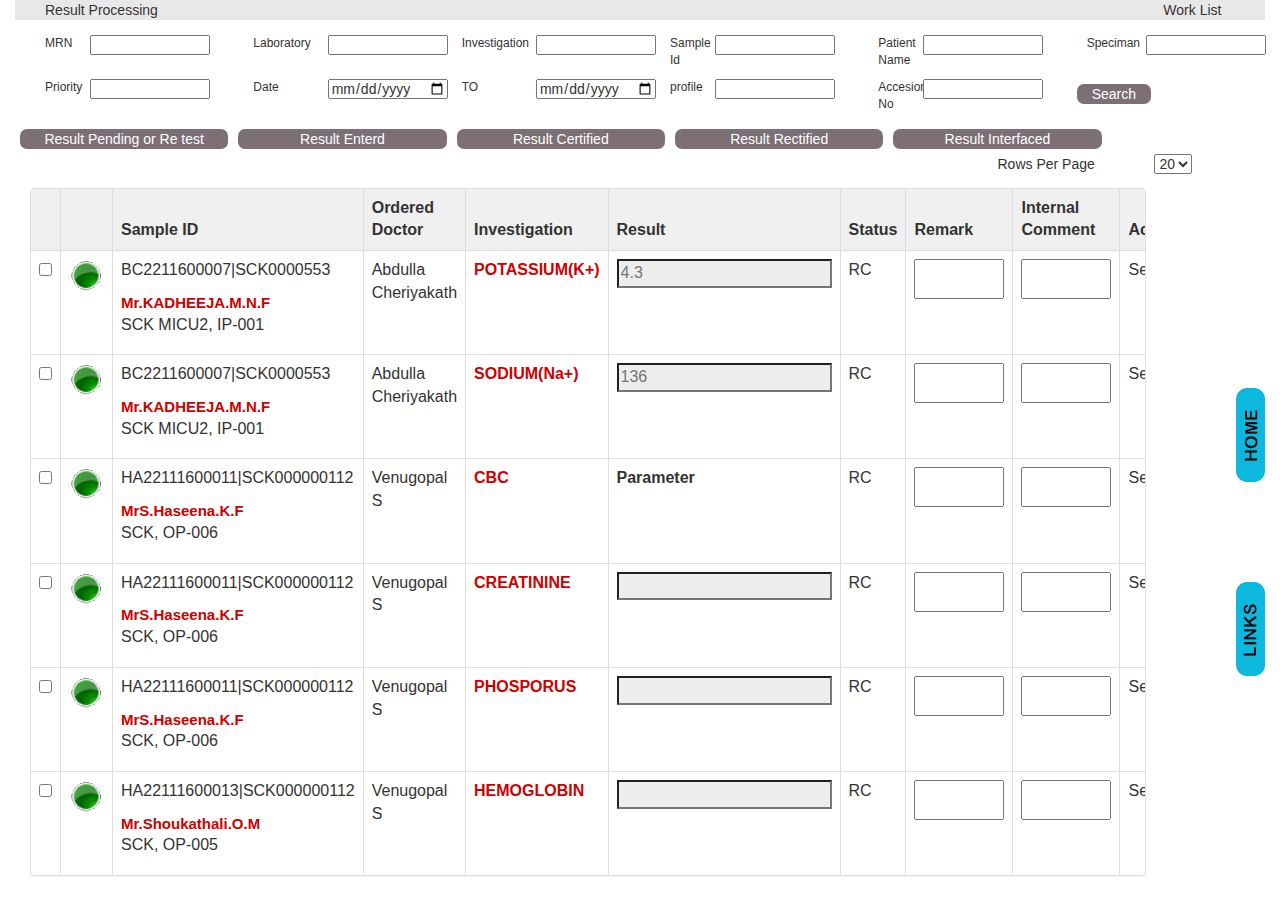
<file: activity-5/index.html>
<!DOCTYPE hrml>
<html>
<head>
    <title>starcare</title>
    <meta charset="utf-8">
    <meta name="viewport" content="width=device-width, initial-scale=1">
    <link href="css/style.css" rel="stylesheet" type="text/css" />
    <link rel="icon" href="image/logo1.png">
    <link href="css/bootstrap.css" rel="stylesheet">
    <script src="js/jquery.js"></script>
    <script src="js/bootstrap.min.js"></script>
    </head>
    
    
    <body>
    <div class="container-fluid">
        
        
            <div class="col-md-12 header">
            
        <div class="col-md-2">Result Processing</div>
        <div class="col-md-9"></div>
        <div class="col-md-1">Work List</div>
        </div>
        
     
        <div class="container-fluid">
        <div class="row mrn-text">
            <div class="col-md-2">
            <div class="col-md-3"><p class="text-a">MRN</p></div>
            <div class="col-md-9"><input class="apply" type="text" name="" placeholder=""></div>
            
            </div>
            <div class="col-md-2">
            <div class="col-md-5"><p class="text-a">Laboratory</p></div>
            <div class="col-md-7"><input class="apply" type="text" name="" placeholder=""></div>
            </div>
            <div class="col-md-2">
            
            <div class="col-md-5"><p class="text-a">Investigation</p></div>
            <div class="col-md-7"><input class="apply" type="text" name="" placeholder=""></div>
            
            </div>
            <div class="col-md-2">
            
            <div class="col-md-3"><p class="text-a">Sample Id</p></div>
            <div class="col-md-9"><input class="apply" type="text" name="" placeholder=""></div>
            </div>
            <div class="col-md-2">
            
            <div class="col-md-3"><p class="text-a">Patient Name</p></div>
            <div class="col-md-9"><input class="apply" type="text" name="" placeholder=""></div>
            </div>
            <div class="col-md-2">
            
            <div class="col-md-4"><p class="text-a">Speciman</p></div>
            <div class="col-md-8"><input class="apply" type="text" name="" placeholder=""></div>
            </div>
            
            </div>
        
        </div>
        
        
        <div class="container-fluid">
        <div class="row">
            <div class="col-md-2">
            <div class="col-md-3"><p class="text-a">Priority</p></div>
            <div class="col-md-9"><input class="apply" type="text" name="" placeholder=""></div>
            
            </div>
            <div class="col-md-2">
            <div class="col-md-5"><p class="text-a">Date</p></div>
            <div class="col-md-7"><input class="apply" type="date" name="" placeholder=""></div>
            </div>
            <div class="col-md-2">
            
            <div class="col-md-5"><p class="text-a">TO</p></div>
            <div class="col-md-7"><input class="apply" type="date" name="" placeholder=""></div>
            
            </div>
            <div class="col-md-2">
            
            <div class="col-md-3"><p class="text-a">profile</p></div>
            <div class="col-md-9"><input class="apply" type="text" name="" placeholder=""></div>
            </div>
            <div class="col-md-2">
            
            <div class="col-md-3"><p class="text-a">Accesion No</p></div>
            <div class="col-md-9"><input class="apply" type="text" name="" placeholder=""></div>
            </div>
            <div class="col-md-2">
            <div class="col-md-5 new-a"><a href="">Search</a></div>
            <div class="col-md-7"></div>
            
            </div>
            
            </div>
        
        </div>
        
        
        </div>
        
        <div class="col-md-12">
            
        <div class="col-md-2 new-a"><a href="">Result Pending or Re test</a></div>
        <div class="col-md-2 new-a"><a href="">Result Enterd</a></div>
        <div class="col-md-2 new-a"><a href="">Result Certified</a></div>
        <div class="col-md-2 new-a"><a href="">Result Rectified</a></div>
        <div class="col-md-2 new-a"><a href="">Result Interfaced</a></div>
        
        </div>
        
        
            <div class="row row-per">
            <div class="col-md-9"></div>
                <div class="col-md-2">
            <div class="col-md-10">Rows Per Page</div>
        <div class="col-md-1">
             <form>
  <select name="number">
    <option value="">20<option>
    <option value="">21<option>
    <option value="">22<option>
    <option value="">23<option>
    <option value="">24<option>
    <option value="">25<option>
    </select>
 </form></div></div>
        </div>
        
        
        
        <div class="container-fluid">
            
           <div class="col-md-11">
        <div class="panel panel-default">
  
    

    <div class="table-responsive">
        <table class="table table-bordered">
            <thead class="heading">
                <tr>
                    <td></td>
                    <th></th>
                    <th>Sample ID</th>
                    <th>Ordered Doctor</th>
                    <th>Investigation</th>
                    <th>Result</th>
                    <th>Status</th>
                    <th>Remark</th>
                    <th>Internal Comment</th>
                    <th>Action</th>
                    
                </tr>
            </thead>
            <tbody>
                <tr>
                    <td><label><input type="checkbox" name="checkbox" value="value"></label></td>
                    <td><div class="link-a">
                        
                        
                        <p class="table-text-a"><a href=""><img src="image/table-icon.PNG"></a></p></div></td>
                    <td><p>BC2211600007|SCK0000553</p>
                        
                        
                        
                        <div class="dropdown">
                        <div  class="dropbtn" onclick="myFunction()">Mr.KADHEEJA.M.N.F</div>
  <div id="myDropdown" class="dropdown-content">
    <a href="#">Patient Chart</a>
    <a href="#">Start Consultation</a>
    <a href="#">Orders</a>
    <a href="#">Inactivate Patient</a>
    <a href="#">Progress Notes</a>
    <a href="#">POMR</a>
    <a href="#">Order Printing</a>
    <a href="#">Infection Recording</a>
    <a href="#">Infection Recording</a>
    <a href="#">Marked For Discharge</a>
    <a href="#">Patient transter</a>
    <a href="#">Bed Swap</a>
  </div>
</div>
                        
                        
                        <P>SCK MICU2, IP-001</P></td>
                    
                    
                    
                    
                    <td>Abdulla Cheriyakath</td>
                    <td><p class="red-text">POTASSIUM(K+)</p></td>
                    <td> <input class="appply" type="text" name="" placeholder="4.3"></td>
                    <td>RC</td>
                    <td><input class="apply-1" type="text" name="" placeholder=""></td>
                    <td><input class="apply-1" type="text" name="" placeholder=""></td>
                    <td>Select</td>
                </tr>
                
                <tr>
                    <td><label><input type="checkbox" name="checkbox" value="value"></label></td>
                    <td><div class="link-a"><p class="table-text-a"><a href=""><img src="image/table-icon.PNG"></a></p></div></td>
                    <td><p>BC2211600007|SCK0000553</p>
                        
                        <div class="dropdown">
                        <div  class="dropbtn" onclick="myFunction()">Mr.KADHEEJA.M.N.F</div>
  <div id="myDropdown" class="dropdown-content">
    <a href="#">Patient Chart</a>
    <a href="#">Start Consultation</a>
    <a href="#">Orders</a>
    <a href="#">Inactivate Patient</a>
    <a href="#">Progress Notes</a>
    <a href="#">POMR</a>
    <a href="#">Order Printing</a>
    <a href="#">Infection Recording</a>
    <a href="#">Infection Recording</a>
    <a href="#">Marked For Discharge</a>
    <a href="#">Patient transter</a>
    <a href="#">Bed Swap</a>
  </div>
</div>
                        
                        <P>SCK MICU2, IP-001</P></td>
                    <td>Abdulla Cheriyakath</td>
                    <td><p class="red-text">SODIUM(Na+)</p></td>
                    <td> <input class="appply" type="text" name="" placeholder="136"></td>
                    <td>RC</td>
                    <td><input class="apply-1" type="text" name="" placeholder=""></td>
                    <td><input class="apply-1" type="text" name="" placeholder=""></td>
                    <td>Select</td>
                    
                </tr>
                
                <tr>
                    <td><label><input type="checkbox" name="checkbox" value="value"></label></td>
                    <td><div class="link-a"><p class="table-text-a"><a href=""><img src="image/table-icon.PNG"></a></p></div></td>
                    <td><p>HA22111600011|SCK000000112</p>
                        
                        
                        
                        <div class="dropdown">
                        <div  class="dropbtn" onclick="myFunction()">MrS.Haseena.K.F</div>
  <div id="myDropdown" class="dropdown-content">
    <a href="#">Patient Chart</a>
    <a href="#">Start Consultation</a>
    <a href="#">Orders</a>
    <a href="#">Inactivate Patient</a>
    <a href="#">Progress Notes</a>
    <a href="#">POMR</a>
    <a href="#">Order Printing</a>
    <a href="#">Infection Recording</a>
    <a href="#">Infection Recording</a>
    <a href="#">Marked For Discharge</a>
    <a href="#">Patient transter</a>
    <a href="#">Bed Swap</a>
  </div>
</div>
                        
                        
                        
                        <P>SCK, OP-006</P></td>
                    <td>Venugopal S</td>
                    <td><p class="red-text">CBC</p></td>
                    <td><b>Parameter</b></td>
                    <td>RC</td>
                    <td><input class="apply-1" type="text" name="" placeholder=""></td>
                    <td><input class="apply-1" type="text" name="" placeholder=""></td>
                    <td>Select</td>
                </tr>
                
                <tr>
                    <td><label><input type="checkbox" name="checkbox" value="value"></label></td>
                    <td><div class="link-a"><p class="table-text-a"><a href=""><img src="image/table-icon.PNG"></a></p></div></td>
                    <td><p>HA22111600011|SCK000000112</p>
                        
                        
                        <div class="dropdown">
                        <div  class="dropbtn" onclick="myFunction()">MrS.Haseena.K.F</div>
  <div id="myDropdown" class="dropdown-content">
    <a href="#">Patient Chart</a>
    <a href="#">Start Consultation</a>
    <a href="#">Orders</a>
    <a href="#">Inactivate Patient</a>
    <a href="#">Progress Notes</a>
    <a href="#">POMR</a>
    <a href="#">Order Printing</a>
    <a href="#">Infection Recording</a>
    <a href="#">Infection Recording</a>
    <a href="#">Marked For Discharge</a>
    <a href="#">Patient transter</a>
    <a href="#">Bed Swap</a>
  </div>
</div>
                        
                        
                        
                        <P>SCK, OP-006</P></td>
                    <td>Venugopal S</td>
                    <td><p class="red-text">CREATININE</p></td>
                    <td> <input class="appply" type="text" name="" placeholder=""></td>
                    <td>RC</td>
                    <td><input class="apply-1" type="text" name="" placeholder=""></td>
                    <td><input class="apply-1" type="text" name="" placeholder=""></td>
                    <td>Select</td>
                </tr>
                
                
                <tr>
                    <td><label><input type="checkbox" name="checkbox" value="value"></label></td>
                    <td><div class="link-a"><p class="table-text-a"><a href=""><img src="image/table-icon.PNG"></a></p></div></td>
                    <td><p>HA22111600011|SCK000000112</p>
                        
                        
                        <div class="dropdown">
                        <div  class="dropbtn" onclick="myFunction()">MrS.Haseena.K.F</div>
  <div id="myDropdown" class="dropdown-content">
    <a href="#">Patient Chart</a>
    <a href="#">Start Consultation</a>
    <a href="#">Orders</a>
    <a href="#">Inactivate Patient</a>
    <a href="#">Progress Notes</a>
    <a href="#">POMR</a>
    <a href="#">Order Printing</a>
    <a href="#">Infection Recording</a>
    <a href="#">Infection Recording</a>
    <a href="#">Marked For Discharge</a>
    <a href="#">Patient transter</a>
    <a href="#">Bed Swap</a>
  </div>
</div>
                        
                        
                        <P>SCK, OP-006</P></td>
                    <td>Venugopal S</td>
                    <td><p class="red-text">PHOSPORUS</p></td>
                    <td> <input class="appply" type="text" name="" placeholder=""></td>
                    <td>RC</td>
                    <td><input class="apply-1" type="text" name="" placeholder=""></td>
                    <td><input class="apply-1" type="text" name="" placeholder=""></td>
                    <td>Select</td>
                </tr>
                
                <tr>
                    <td><label><input type="checkbox" name="checkbox" value="value"></label></td>
                    <td><div class="link-a"><p class="table-text-a"><a href=""><img src="image/table-icon.PNG"></a></p></div></td>
                    <td><p>HA22111600013|SCK000000112</p>
                        
                        
                        <div class="dropdown">
                        <div  class="dropbtn" onclick="myFunction()">Mr.Shoukathali.O.M</div>
  <div id="myDropdown" class="dropdown-content">
    <a href="#">EMR</a>
    <a href="#">Mandatory Infermation</a>
    <a href="#">Orders</a>
    <a href="#">Inactivate Patient</a>
    <a href="#">Progress Notes</a>
    <a href="#">POMR</a>
    <a href="#">Order Printing</a>
    <a href="#">Infection Recording</a>
    <a href="#">Infection Recording</a>
    <a href="#">Marked For Discharge</a>
    <a href="#">Patient transter</a>
    <a href="#">Bed Swap</a>
  </div>
</div>
                        
                        
                        
                        <P>SCK, OP-005</P></td>
                    <td>Venugopal S</td>
                    <td><p class="red-text">HEMOGLOBIN</p></td>
                    <td> <input class="appply" type="text" name="" placeholder=""></td>
                    <td>RC</td>
                    <td><input class="apply-1" type="text" name="" placeholder=""></td>
                    <td><input class="apply-1" type="text" name="" placeholder=""></td>
                    <td>Select</td>
                </tr>
                
            </tbody>
        </table>
    </div>
</div>
        </div>
        <div class="col-md-1">
         <a href=""><img class="verti-btn" src="image/home.PNG"></a>
            <a href=""><img class="verti-btnn" src="image/LINKS.PNG"></a>
            </div>
        
        </div> 
        
        
        <script>
/* When the user clicks on the button, 
toggle between hiding and showing the dropdown content */
function myFunction() {
    document.getElementById("myDropdown").classList.toggle("show");
}

// Close the dropdown if the user clicks outside of it
window.onclick = function(event) {
  if (!event.target.matches('.dropbtn')) {

    var dropdowns = document.getElementsByClassName("dropdown-content");
    var i;
    for (i = 0; i < dropdowns.length; i++) {
      var openDropdown = dropdowns[i];
      if (openDropdown.classList.contains('show')) {
        openDropdown.classList.remove('show');
      }
    }
  }
}
</script>
        
        
        </body>

</html>
</file>
<file: activity-5/css/style.css>
body{
    margin: 0;
    padding:0;
}

.header{
    
    background-color:#e9e8e8;
}
.apply{
    
    width:120px;
    height: 20px;
}
.mrn-text{
    
    margin-top: 35px;
}
.text-a{
    
    font-family:sans-serif;
    font-size:12px;
}
.new-a{
    
     
    background-color: #7c6f75;
    text-align: center; 
     margin: 5px 5px;
         border:0px solid #428bca;
border-top-right-radius:7px;
border-top-left-radius:7px;
    border-bottom-left-radius: 7px;
    border-bottom-right-radius: 7px;
}

.new-a a{
    
    text-decoration: none;
    color: white;
}

.row-per{
    
    margin-top: 25px;
}
.heading tr{
    background-color:#f0f0f0;
}
.red-text{
    
    color:#cf0000;
    font-weight: bold;
}
.appply{
    
    background-color: #ededed;
}
.apply-1{
    
    width:90px;
    height:40px;
}
.verti-btn{
    
    margin-top: 200px;
    margin-left: 60px;
}

.verti-btnn{
    
    margin-top: 100px;
    margin-left: 60px;
}


.dropbtn {
   
    color:#cf0000;
     font-weight: bold;
    font-size: 15px;
    border: none;
    cursor: pointer;
}

.dropbtn:hover, .dropbtn:focus {
   
  
}

.dropdown {
    position: relative;
    display: inline-block;
}

.dropdown-content {
    display: none;
    position: absolute;
    background-color: #dfdfdf;
    min-width: 160px;
    overflow: auto;

    border: 1px solid black;
}

.dropdown-content a {
    color: black;
    padding: 4px 4px;
    text-decoration: none;
    display: block;
}

.dropdown a:hover {background-color: #f1f1f1;

     text-decoration: none;
}

.show {display:block;}
</file>
